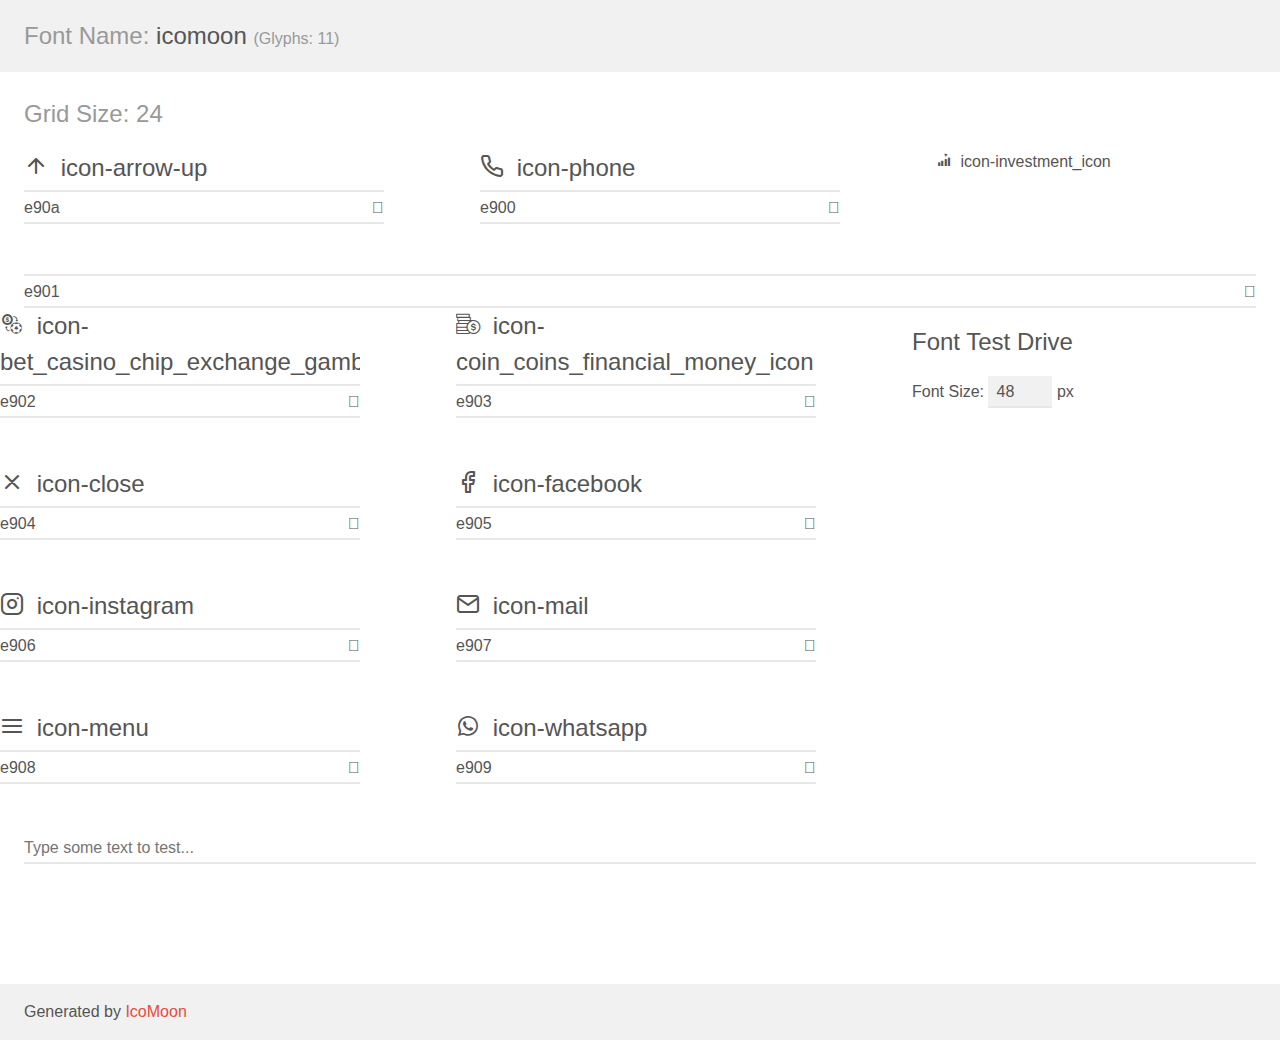
<file: assets/demo.html>
<!doctype html>
<html>
<head>
    <meta charset="utf-8">
    <title>IcoMoon Demo</title>
    <meta name="description" content="An Icon Font Generated By IcoMoon.io">
    <meta name="viewport" content="width=device-width, initial-scale=1">
    <link rel="stylesheet" href="demo-files/demo.css">
    <link rel="stylesheet" href="style.css"></head>
<body>
    <div class="bgc1 clearfix">
        <h1 class="mhmm mvm"><span class="fgc1">Font Name:</span> icomoon <small class="fgc1">(Glyphs:&nbsp;11)</small></h1>
    </div>
    <div class="clearfix mhl ptl">
        <h1 class="mvm mtn fgc1">Grid Size: 24</h1>
        <div class="glyph fs1">
            <div class="clearfix bshadow0 pbs">
                <span class="icon-arrow-up"></span>
                <span class="mls"> icon-arrow-up</span>
            </div>
            <fieldset class="fs0 size1of1 clearfix hidden-false">
                <input type="text" readonly value="e90a" class="unit size1of2" />
                <input type="text" maxlength="1" readonly value="&#xe90a;" class="unitRight size1of2 talign-right" />
            </fieldset>
            <div class="fs0 bshadow0 clearfix hidden-true">
                <span class="unit pvs fgc1">liga: </span>
                <input type="text" readonly value="" class="liga unitRight" />
            </div>
        </div>
        <div class="glyph fs1">
            <div class="clearfix bshadow0 pbs">
                <span class="icon-phone"></span>
                <span class="mls"> icon-phone</span>
            </div>
            <fieldset class="fs0 size1of1 clearfix hidden-false">
                <input type="text" readonly value="e900" class="unit size1of2" />
                <input type="text" maxlength="1" readonly value="&#xe900;" class="unitRight size1of2 talign-right" />
            </fieldset>
            <div class="fs0 bshadow0 clearfix hidden-true">
                <span class="unit pvs fgc1">liga: </span>
                <input type="text" readonly value="" class="liga unitRight" />
            </div>
        </div>
            <div class="clearfix bshadow0 pbs">
                <span class="icon-investment_icon"></span>
                <span class="mls"> icon-investment_icon</span>
            </div>
            <fieldset class="fs0 size1of1 clearfix hidden-false">
                <input type="text" readonly value="e901" class="unit size1of2" />
                <input type="text" maxlength="1" readonly value="&#xe901;" class="unitRight size1of2 talign-right" />
            </fieldset>
            <div class="fs0 bshadow0 clearfix hidden-true">
                <span class="unit pvs fgc1">liga: </span>
                <input type="text" readonly value="" class="liga unitRight" />
            </div>
        </div>
        <div class="glyph fs1">
            <div class="clearfix bshadow0 pbs">
                <span class="icon-bet_casino_chip_exchange_gamble_icon"></span>
                <span class="mls"> icon-bet_casino_chip_exchange_gamble_icon</span>
            </div>
            <fieldset class="fs0 size1of1 clearfix hidden-false">
                <input type="text" readonly value="e902" class="unit size1of2" />
                <input type="text" maxlength="1" readonly value="&#xe902;" class="unitRight size1of2 talign-right" />
            </fieldset>
            <div class="fs0 bshadow0 clearfix hidden-true">
                <span class="unit pvs fgc1">liga: </span>
                <input type="text" readonly value="" class="liga unitRight" />
            </div>
        </div>
        <div class="glyph fs1">
            <div class="clearfix bshadow0 pbs">
                <span class="icon-coin_coins_financial_money_icon"></span>
                <span class="mls"> icon-coin_coins_financial_money_icon</span>
            </div>
            <fieldset class="fs0 size1of1 clearfix hidden-false">
                <input type="text" readonly value="e903" class="unit size1of2" />
                <input type="text" maxlength="1" readonly value="&#xe903;" class="unitRight size1of2 talign-right" />
            </fieldset>
            <div class="fs0 bshadow0 clearfix hidden-true">
                <span class="unit pvs fgc1">liga: </span>
                <input type="text" readonly value="" class="liga unitRight" />
            </div>
        </div>
        <div class="glyph fs1">
            <div class="clearfix bshadow0 pbs">
                <span class="icon-close"></span>
                <span class="mls"> icon-close</span>
            </div>
            <fieldset class="fs0 size1of1 clearfix hidden-false">
                <input type="text" readonly value="e904" class="unit size1of2" />
                <input type="text" maxlength="1" readonly value="&#xe904;" class="unitRight size1of2 talign-right" />
            </fieldset>
            <div class="fs0 bshadow0 clearfix hidden-true">
                <span class="unit pvs fgc1">liga: </span>
                <input type="text" readonly value="" class="liga unitRight" />
            </div>
        </div>
        <div class="glyph fs1">
            <div class="clearfix bshadow0 pbs">
                <span class="icon-facebook"></span>
                <span class="mls"> icon-facebook</span>
            </div>
            <fieldset class="fs0 size1of1 clearfix hidden-false">
                <input type="text" readonly value="e905" class="unit size1of2" />
                <input type="text" maxlength="1" readonly value="&#xe905;" class="unitRight size1of2 talign-right" />
            </fieldset>
            <div class="fs0 bshadow0 clearfix hidden-true">
                <span class="unit pvs fgc1">liga: </span>
                <input type="text" readonly value="" class="liga unitRight" />
            </div>
        </div>
        <div class="glyph fs1">
            <div class="clearfix bshadow0 pbs">
                <span class="icon-instagram"></span>
                <span class="mls"> icon-instagram</span>
            </div>
            <fieldset class="fs0 size1of1 clearfix hidden-false">
                <input type="text" readonly value="e906" class="unit size1of2" />
                <input type="text" maxlength="1" readonly value="&#xe906;" class="unitRight size1of2 talign-right" />
            </fieldset>
            <div class="fs0 bshadow0 clearfix hidden-true">
                <span class="unit pvs fgc1">liga: </span>
                <input type="text" readonly value="" class="liga unitRight" />
            </div>
        </div>
        <div class="glyph fs1">
            <div class="clearfix bshadow0 pbs">
                <span class="icon-mail"></span>
                <span class="mls"> icon-mail</span>
            </div>
            <fieldset class="fs0 size1of1 clearfix hidden-false">
                <input type="text" readonly value="e907" class="unit size1of2" />
                <input type="text" maxlength="1" readonly value="&#xe907;" class="unitRight size1of2 talign-right" />
            </fieldset>
            <div class="fs0 bshadow0 clearfix hidden-true">
                <span class="unit pvs fgc1">liga: </span>
                <input type="text" readonly value="" class="liga unitRight" />
            </div>
        </div>
        <div class="glyph fs1">
            <div class="clearfix bshadow0 pbs">
                <span class="icon-menu"></span>
                <span class="mls"> icon-menu</span>
            </div>
            <fieldset class="fs0 size1of1 clearfix hidden-false">
                <input type="text" readonly value="e908" class="unit size1of2" />
                <input type="text" maxlength="1" readonly value="&#xe908;" class="unitRight size1of2 talign-right" />
            </fieldset>
            <div class="fs0 bshadow0 clearfix hidden-true">
                <span class="unit pvs fgc1">liga: </span>
                <input type="text" readonly value="" class="liga unitRight" />
            </div>
        </div>
        <div class="glyph fs1">
            <div class="clearfix bshadow0 pbs">
                <span class="icon-whatsapp"></span>
                <span class="mls"> icon-whatsapp</span>
            </div>
            <fieldset class="fs0 size1of1 clearfix hidden-false">
                <input type="text" readonly value="e909" class="unit size1of2" />
                <input type="text" maxlength="1" readonly value="&#xe909;" class="unitRight size1of2 talign-right" />
            </fieldset>
            <div class="fs0 bshadow0 clearfix hidden-true">
                <span class="unit pvs fgc1">liga: </span>
                <input type="text" readonly value="" class="liga unitRight" />
            </div>
        </div>
    </div>

    <!--[if gt IE 8]><!-->
    <div class="mhl clearfix mbl">
        <h1>Font Test Drive</h1>
        <label>
            Font Size: <input id="fontSize" type="number" class="textbox0 mbm"
            min="8" value="48" />
            px
        </label>
        <input id="testText" type="text" class="phl size1of1 mvl"
        placeholder="Type some text to test..." value=""/>
        <div id="testDrive" class="icon-" style="font-family: icomoon">&nbsp;
        </div>
    </div>
    <!--<![endif]-->
    <div class="bgc1 clearfix">
        <p class="mhl">Generated by <a href="https://icomoon.io/app">IcoMoon</a></p>
    </div>

    <script src="demo-files/demo.js"></script>
</body>
</html>
</file>
<file: assets/demo-files/demo.css>
body {
  padding: 0;
  margin: 0;
  font-family: sans-serif;
  font-size: 1em;
  line-height: 1.5;
  color: #555;
  background: #fff;
}
h1 {
  font-size: 1.5em;
  font-weight: normal;
}
small {
  font-size: .66666667em;
}
a {
  color: #e74c3c;
  text-decoration: none;
}
a:hover, a:focus {
  box-shadow: 0 1px #e74c3c;
}
.bshadow0, input {
  box-shadow: inset 0 -2px #e7e7e7;
}
input:hover {
  box-shadow: inset 0 -2px #ccc;
}
input, fieldset {
  font-family: sans-serif;
  font-size: 1em;
  margin: 0;
  padding: 0;
  border: 0;
}
input {
  color: inherit;
  line-height: 1.5;
  height: 1.5em;
  padding: .25em 0;
}
input:focus {
  outline: none;
  box-shadow: inset 0 -2px #449fdb;
}
.glyph {
  font-size: 16px;
  width: 15em;
  padding-bottom: 1em;
  margin-right: 4em;
  margin-bottom: 1em;
  float: left;
  overflow: hidden;
}
.liga {
  width: 80%;
  width: calc(100% - 2.5em);
}
.talign-right {
  text-align: right;
}
.talign-center {
  text-align: center;
}
.bgc1 {
  background: #f1f1f1;
}
.fgc1 {
  color: #999;
}
.fgc0 {
  color: #000;
}
p {
  margin-top: 1em;
  margin-bottom: 1em;
}
.mvm {
  margin-top: .75em;
  margin-bottom: .75em;
}
.mtn {
  margin-top: 0;
}
.mtl, .mal {
  margin-top: 1.5em;
}
.mbl, .mal {
  margin-bottom: 1.5em;
}
.mal, .mhl {
  margin-left: 1.5em;
  margin-right: 1.5em;
}
.mhmm {
  margin-left: 1em;
  margin-right: 1em;
}
.mls {
  margin-left: .25em;
}
.ptl {
  padding-top: 1.5em;
}
.pbs, .pvs {
  padding-bottom: .25em;
}
.pvs, .pts {
  padding-top: .25em;
}
.unit {
  float: left;
}
.unitRight {
  float: right;
}
.size1of2 {
  width: 50%;
}
.size1of1 {
  width: 100%;
}
.clearfix:before, .clearfix:after {
  content: " ";
  display: table;
}
.clearfix:after {
  clear: both;
}
.hidden-true {
  display: none;
}
.textbox0 {
  width: 3em;
  background: #f1f1f1;
  padding: .25em .5em;
  line-height: 1.5;
  height: 1.5em;
}
#testDrive {
  display: block;
  padding-top: 24px;
  line-height: 1.5;
}
.fs0 {
  font-size: 16px;
}
.fs1 {
  font-size: 24px;
}
</file>
<file: assets/style.css>
@font-face {
  font-family: 'icomoon';
  src:  url('fonts/icomoon.eot?ygl8ht');
  src:  url('fonts/icomoon.eot?ygl8ht#iefix') format('embedded-opentype'),
    url('fonts/icomoon.ttf?ygl8ht') format('truetype'),
    url('fonts/icomoon.woff?ygl8ht') format('woff'),
    url('fonts/icomoon.svg?ygl8ht#icomoon') format('svg');
  font-weight: normal;
  font-style: normal;
  font-display: block;
}

[class^="icon-"], [class*=" icon-"] {
  /* use !important to prevent issues with browser extensions that change fonts */
  font-family: 'icomoon' !important;
  speak: never;
  font-style: normal;
  font-weight: normal;
  font-variant: normal;
  text-transform: none;
  line-height: 1;

  /* Better Font Rendering =========== */
  -webkit-font-smoothing: antialiased;
  -moz-osx-font-smoothing: grayscale;
}

.icon-arrow-up:before {
  content: "\e90a";
}
.icon-phone:before {
  content: "\e900";
}
.icon-investment_icon:before {
  content: "\e901";
}
.icon-bet_casino_chip_exchange_gamble_icon:before {
  content: "\e902";
}
.icon-coin_coins_financial_money_icon:before {
  content: "\e903";
}
.icon-close:before {
  content: "\e904";
}
.icon-facebook:before {
  content: "\e905";
}
.icon-instagram:before {
  content: "\e906";
}
.icon-mail:before {
  content: "\e907";
}
.icon-menu:before {
  content: "\e908";
}
.icon-whatsapp:before {
  content: "\e909";
}
</file>
